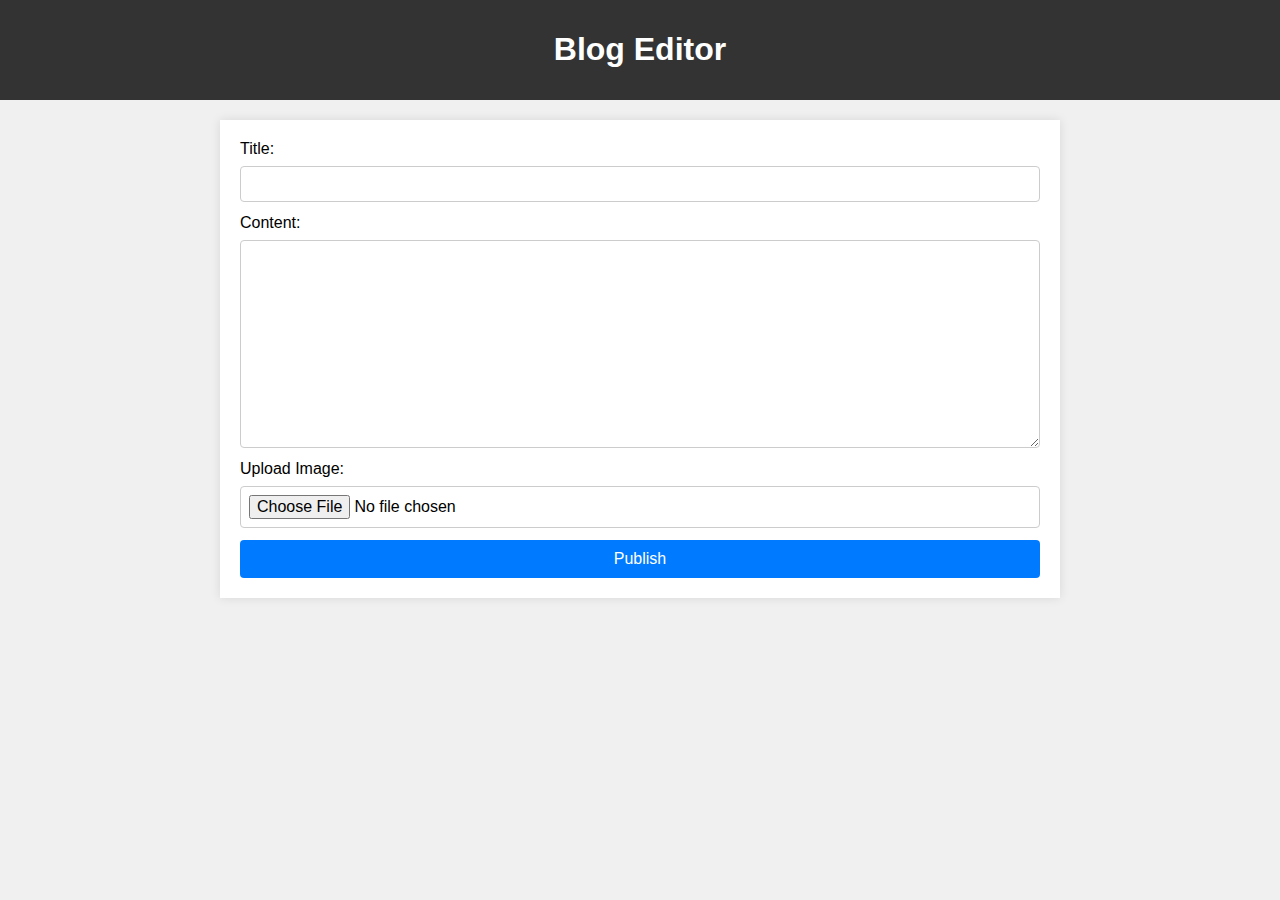
<file: website/blogs/editor/editor.html>
<!DOCTYPE html>
<html lang="en">
<head>
    <meta charset="UTF-8">
    <meta name="viewport" content="width=device-width, initial-scale=1.0">
    <title>Blog Editor</title>
    <link rel="stylesheet" href="styles.css">
</head>
<body>
    <header>
        <h1>Blog Editor</h1>
    </header>
    <main>
        <form id="blogForm">
            <label for="title">Title:</label>
            <input type="text" id="title" name="title" required>

            <label for="content">Content:</label>
            <textarea id="content" name="content" rows="10" required></textarea>

            <label for="image">Upload Image:</label>
            <input type="file" id="image" name="image" accept="image/*">

            <button type="submit">Publish</button>
        </form>
    </main>
    <script src="script.js"></script>
</body>
</html>
</file>
<file: website/blogs/editor/styles.css>
/* styles.css */
body {
    font-family: Arial, sans-serif;
    margin: 0;
    padding: 0;
    background-color: #f0f0f0;
}

header {
    background-color: #333;
    color: #fff;
    text-align: center;
    padding: 10px 0;
}

main {
    max-width: 800px;
    margin: 20px auto;
    padding: 20px;
    background-color: #fff;
    box-shadow: 0 0 10px rgba(0,0,0,0.1);
}

form {
    display: flex;
    flex-direction: column;
}

label {
    margin-bottom: 8px;
}

input, textarea {
    padding: 8px;
    margin-bottom: 12px;
    border: 1px solid #ccc;
    border-radius: 4px;
    font-size: 16px;
    width: 100%;
    box-sizing: border-box; /* Ensure padding is included in the width */
}

button {
    padding: 10px 20px;
    background-color: #007bff;
    color: #fff;
    border: none;
    border-radius: 4px;
    font-size: 16px;
    cursor: pointer;
}

button:hover {
    background-color: #0056b3;
}

@media (max-width: 600px) {
    form {
        width: 100%;
    }
}
</file>
